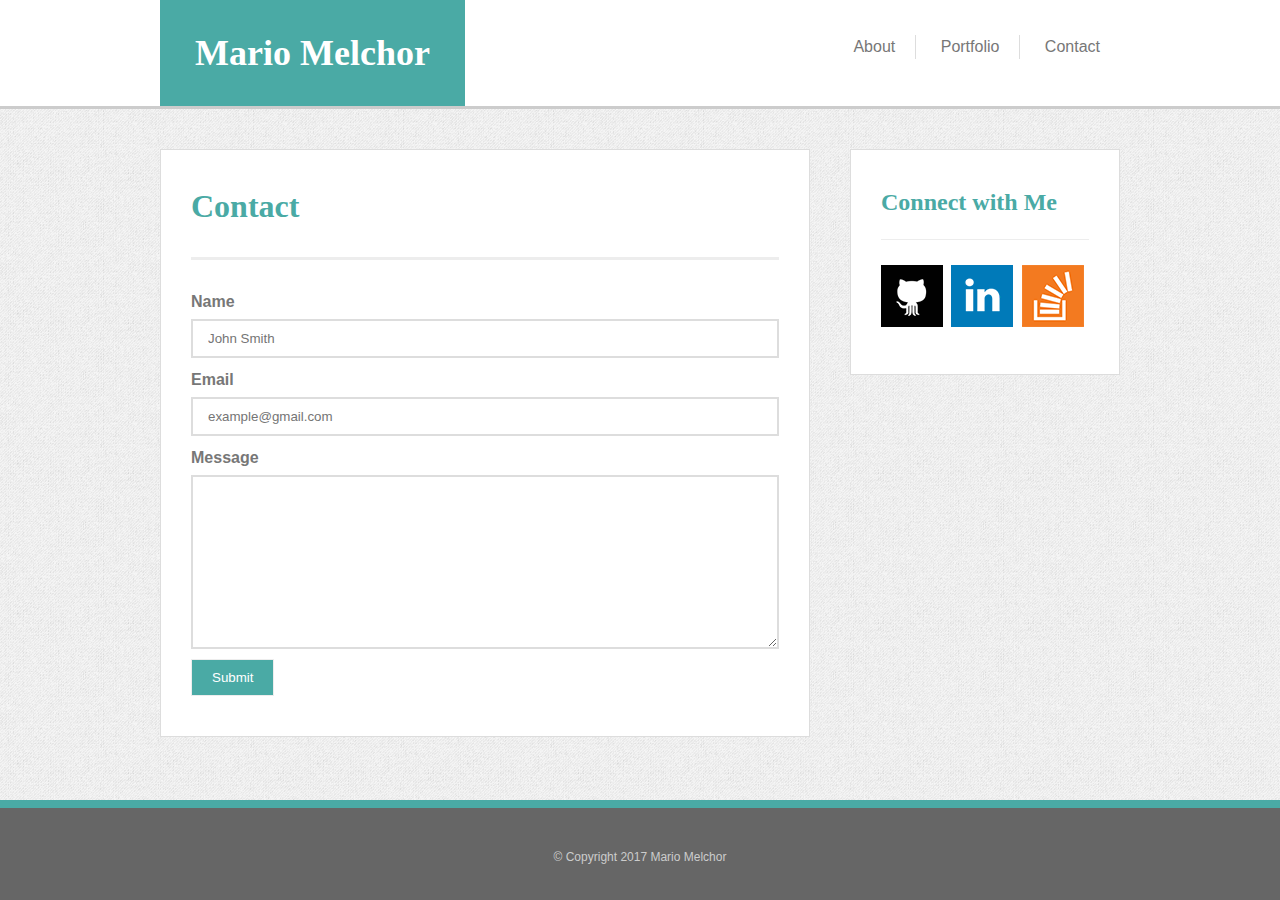
<file: contact.html>
<!DOCTYPE html>
<html>
<head>
	<title>Basic Portfolio - Mario Melchor</title>
	<link rel="stylesheet" href="assets/css/reset.css">
	<link rel="stylesheet" href="assets/css/style.css">
</head>
<body>

<header class="site-header">
	<div class="container">
		<div class="logo">
			<h1><a href="index.html">Mario Melchor</a></h1>
		</div><!-- /.logo -->

		<nav class="main-navigation">
			<ul>
				<li><a href="index.html">About</a></li>
				<li><a href="portfolio.html">Portfolio</a></li>
				<li><a href="contact.html">Contact</a></li>
			</ul>
		</nav><!-- /.main-navigation -->

	</div><!-- /.container -->
</header><!-- /.site-header -->

<div class="container">

	<main class="main-section">
		<section class="section-content">
			<header class="page-header">
				<h2>Contact</h2>
			</header><!-- /.page-header -->

			<form action="#">
				<div class="form-group">
					<label for="name">Name</label>
					<input id="name" name="name" type="text" placeholder="John Smith">
				</div><!-- /.form-group -->
				<div class="form-group">
					<label for="email">Email</label>
					<input id="email" name="email" type="email" placeholder="example@gmail.com">
				</div><!-- /.form-group -->
				<div class="form-group">
					<label for="message">Message</label>
					<textarea name="message" id="message" cols="30" rows="10"></textarea>
				</div><!-- /.form-group -->
				<input id="submit" name="submit" type="submit">
			</form>

		</section><!-- /.section-content -->
	</main><!-- /.main-section -->

	<aside class="aside-section">
		<div class="section-content">
			<header class="sub-header">
				<h4>Connect with Me</h4>
			</header><!-- /.sub-header -->

			<ul class="social-links">
				<li><a href="https://github.com/mariomelchor"><img src="assets/images/icon-github.png" alt="Github"></a></li>
				<li><a href="https://www.linkedin.com/in/mario-melchor-a1a650139/"><img src="assets/images/icon-linkedin.png" alt="Linkedin"></a></li>
				<li><a href="https://stackoverflow.com/users/7859878/mario-melchor?tab=profile"><img src="assets/images/icon-stack-overflow.png" alt="Stack Overflow"></a></li>
			</ul><!-- /.social-links -->

		</div><!-- /.section-content -->
	</aside><!-- /.aside-section -->

</div><!-- /.container -->

<footer class="site-footer">
	<div class="copyright">&copy; Copyright 2017 Mario Melchor</div><!-- /.copyright -->
</footer><!-- /.site-footer -->

</body>
</html>
</file>
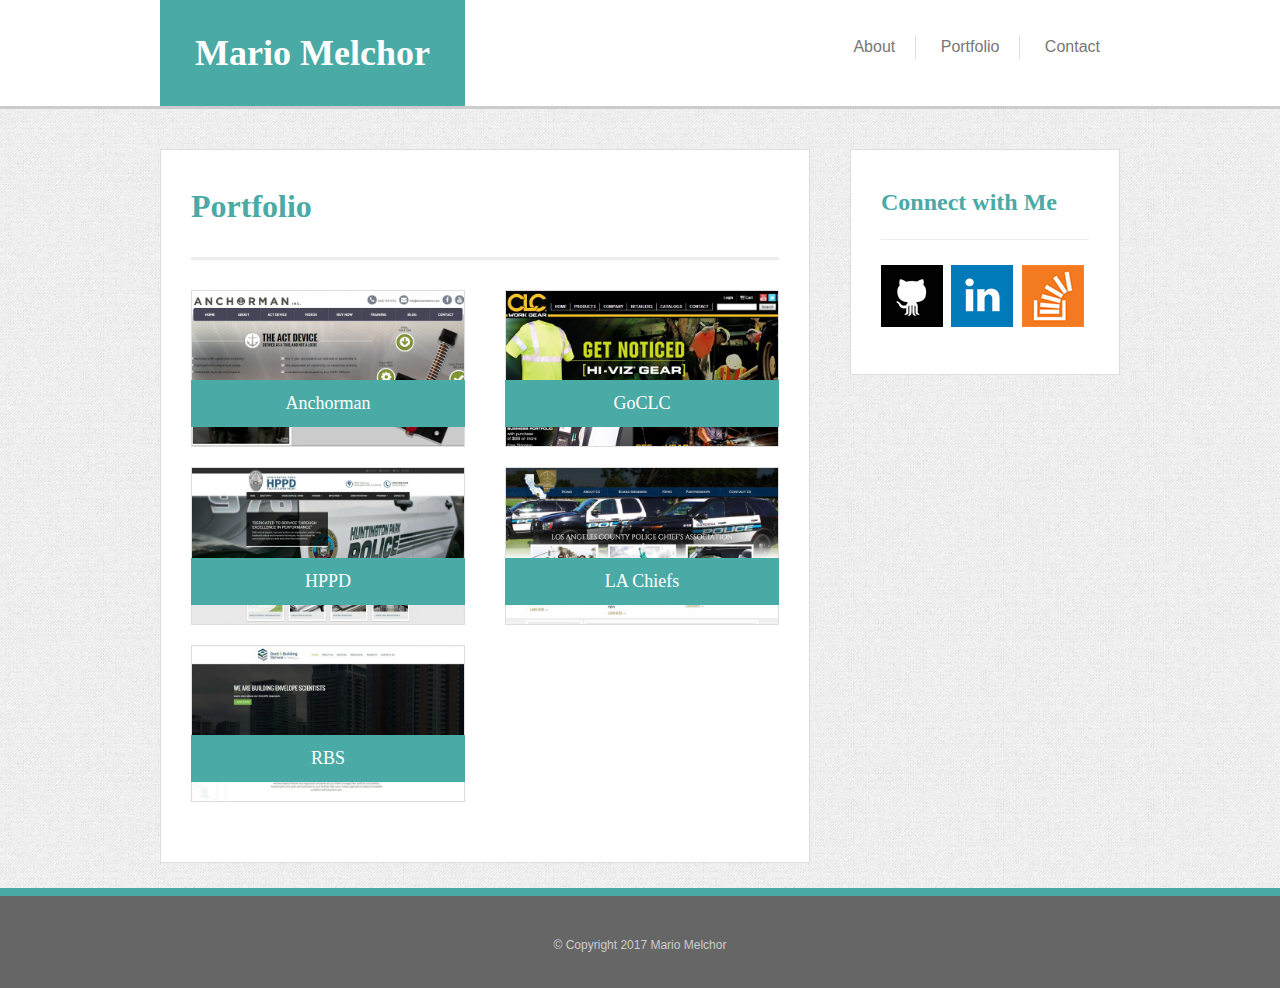
<file: portfolio.html>
<!DOCTYPE html>
<html>
<head>
	<title>Basic Portfolio - Mario Melchor</title>
	<link rel="stylesheet" href="assets/css/reset.css">
	<link rel="stylesheet" href="assets/css/style.css">
</head>
<body>

<header class="site-header">
	<div class="container">
		<div class="logo">
			<h1><a href="index.html">Mario Melchor</a></h1>
		</div><!-- /.logo -->

		<nav class="main-navigation">
			<ul>
				<li><a href="index.html">About</a></li>
				<li><a href="portfolio.html">Portfolio</a></li>
				<li><a href="contact.html">Contact</a></li>
			</ul>
		</nav><!-- /.main-navigation -->

	</div><!-- /.container -->
</header><!-- /.site-header -->

<div class="container">

	<main class="main-section">
		<section class="section-content">
			<header class="page-header">
				<h2>Portfolio</h2>
			</header><!-- /.page-header -->

			<div class="portfolio-items clearfix">
				<div class="portfolio-item">
					<a href="http://anchormaninc.com">
						<img src="assets/images/anchorman.png" alt="">
						<div class="portfolio-title">Anchorman</div>
					</a>
				</div><!-- /.portfolio-item -->
				<div class="portfolio-item">
					<a href="http://goclc.com">
						<img src="assets/images/goclc.jpg" alt="GoCLC">
						<div class="portfolio-title">GoCLC</div>
					</a>
				</div><!-- /.portfolio-item -->
				<div class="portfolio-item">
					<a href="http://hppolice.org">
						<img src="assets/images/hppd.jpg" alt="HPPD">
						<div class="portfolio-title">HPPD</div>
					</a>
				</div><!-- /.portfolio-item -->
				<div class="portfolio-item">
					<a href="http://lachiefs.com">
						<img src="assets/images/lachiefs.jpg" alt="LA Chiefs">
						<div class="portfolio-title">LA Chiefs</div>
					</a>
				</div><!-- /.portfolio-item -->
				<div class="portfolio-item">
					<a href="http://rbs-na.com">
						<img src="assets/images/rbs.jpg" alt="RBS">
						<div class="portfolio-title">RBS</div>
					</a>
				</div><!-- /.portfolio-item -->
			</div><!-- /.portfolio-items -->

		</section><!-- /.section-content -->
	</main><!-- /.main-section -->

	<aside class="aside-section">
		<div class="section-content">
			<header class="sub-header">
				<h4>Connect with Me</h4>
			</header><!-- /.sub-header -->

			<ul class="social-links">
				<li><a href="https://github.com/mariomelchor"><img src="assets/images/icon-github.png" alt="Github"></a></li>
				<li><a href="https://www.linkedin.com/in/mario-melchor-a1a650139/"><img src="assets/images/icon-linkedin.png" alt="Linkedin"></a></li>
				<li><a href="https://stackoverflow.com/users/7859878/mario-melchor?tab=profile"><img src="assets/images/icon-stack-overflow.png" alt="Stack Overflow"></a></li>
			</ul><!-- /.social-links -->

		</div><!-- /.section-content -->
	</aside><!-- /.aside-section -->

</div><!-- /.container -->

<footer class="site-footer">
	<div class="copyright">&copy; Copyright 2017 Mario Melchor</div><!-- /.copyright -->
</footer><!-- /.site-footer -->

</body>
</html>
</file>
<file: assets/css/style.css>
/*------------------------------------*\
	#Layout
\*------------------------------------*/

* {
	-webkit-box-sizing: border-box;
	-moz-box-sizing: border-box;
	box-sizing: border-box;
}
html,
body {
	min-width: 960px;
}
html {
	position: relative;
	min-height: 100%;
}
body {
	color: #777;
	font-size: 16px;
	line-height: 1.5;
	font-family: 'Arial', 'Helvetica Neue', Helvetica, sans-serif;
	background: #ededed url('../images/gray_jean.png') repeat left top;
	margin: 0 0 125px;
}
.site-header {
	background-color: #fff;
	border-bottom: solid 3px #ccc;
	margin-bottom: 40px;
}
.logo {
	display: inline-block;
}
.logo a {
	color: #fff;
	display: block;
	text-decoration: none;
	padding: 35px 35px;
	background-color: #4aaaa5;
	transition: all 0.5s ease;
}
.logo a:hover {
	color: #4aaaa5;
	background-color: #ccc;
}
.container {
	width: 960px;
	margin-left: auto;
	margin-right: auto;
	overflow: hidden;
}
.main-navigation {
	margin-top: 35px;
	float: right;
}
.main-navigation li {
	display: inline-block;
	padding-right: 20px;
	padding-left: 20px;
	border-right: solid 1px #ddd;
}
.main-navigation li:last-child {
	border-right: none;
}
.main-navigation li a {
	color: #777;
	text-decoration: none;
	display: block;
}
.main-navigation li a:hover {
	color: #4aaaa5;
}
.main-section,
.aside-section {
	background: #fff;
}
.main-section {
	width: 650px;
	float: left;
}
.aside-section {
	width: 270px;
	float: right;
}
.section-content {
	padding: 40px 30px;
	border: solid 1px #ddd;
}
.site-footer {
	color: #ccc;
	font-size: 12px;
	text-align: center;
	margin-top: 40px;
	border-top: solid 8px #4aaaa5;
	background-color: #666;
	position: absolute;
	left: 0;
	bottom: 0;
	width: 100%;
	height: 100px;
}
.copyright {
	padding-top: 40px;
}

/*------------------------------------*\
	#Styles
\*------------------------------------*/

h1, h2, h3, h4, h5, h6 {
	color: #4aaaa5;
	line-height: 1;
	font-weight: bold;
	font-family: 'Georgia', Times, 'Times New Roman', serif;
}
h1 {
	font-size: 36px;
}
h2 {
	font-size: 32px;
}
h3 {
	font-size: 28px;
}
h4 {
	font-size: 24px;
}
h5 {
	font-size: 20px;
}
h6 {
	font-size: 18px;
}
p {
	margin-bottom: 15px;
}
img {
	height: auto;
	max-width: 100%;
}
a {
	color: #4aaaa5;
}
a:hover,
a:focus {
	color: #000;
}
a:active {
	color: #4aaaa5;
}

/*------------------------------------*\
	#Headings
\*------------------------------------*/

.page-header {
	padding-bottom: 35px;
	margin-bottom: 30px;
	border-bottom: solid 3px #ededed;
}
.sub-header {
	padding-bottom: 25px;
	margin-bottom: 25px;
	border-bottom: solid 1px #ededed;
}

/*------------------------------------*\
	#Portfolio
\*------------------------------------*/

.portfolio-items .portfolio-item {
	float: left;
	width: 274px;
	position: relative;
	margin-bottom: 20px;
	margin-right: 40px;
	overflow: hidden;
}
.portfolio-items .portfolio-item:nth-child(even) {
	margin-right: 0;
}
.portfolio-item .portfolio-title {
	color: #fff;
	font-size: 18px;
	font-family: 'Georgia', Times, 'Times New Roman', serif;
	text-align: center;
	position: absolute;
	left: 0;
	right: 0;
	bottom: 20px;
	padding: 10px;
	background: #4aaaa5;
}
.portfolio-item:hover .portfolio-title {
	color: #000;
}
.portfolio-item a {
	display: block;
	border-width: 1px;
	border-color: #ddd;
	border-style: solid;
}
.portfolio-item a:hover {
	border-color: #4aaaa5;
}
.portfolio-item img {
	display: block;
	transition: all 0.5s ease;
}
.portfolio-item:hover img {
	transform: scale( 1.1 );
}

/*------------------------------------*\
	#Misc Classes
\*------------------------------------*/

.img-left {
	float: left;
	margin-right: 25px;
	margin-bottom: 10px;
}
.clearfix:after {
	content: "";
	display: table;
	clear: both;
}

/*------------------------------------*\
	#List
\*------------------------------------*/

.social-links li {
	margin-right: 4px;
	display: inline-block;
}
.social-links li a {
	display: block;
	transition: all 0.5s ease;
}
.social-links li a:hover {
	opacity: .60;
}

/*------------------------------------*\
	#Forms
\*------------------------------------*/

.form-group {
	margin-bottom: 10px;
}
.form-group label {
	font-weight: bold;
	display: block;
	margin-bottom: 5px;
}
button,
input[type="button"],
input[type="reset"],
input[type="submit"] {
	color: #fff;
	display: inline-block;
	text-align: center;
	vertical-align: middle;
	cursor: pointer;
	border: 1px solid #ededed;
	padding: 10px 20px;
	background-color: #4aaaa5;
}
button:hover,
input[type="button"]:hover,
input[type="reset"]:hover,
input[type="submit"]:hover {
	background-color: #4aa89d;
}
button:focus,
input[type="button"]:focus,
input[type="reset"]:focus,
input[type="submit"]:focus,
button:active,
input[type="button"]:active,
input[type="reset"]:active,
input[type="submit"]:active {
	background-color: #4aa89d;
}
input[type="text"],
input[type="email"],
textarea {
	color: #a9a9a9;
	vertical-align: middle;
	border: 2px solid #ddd;
	background-color: #fff;
}
input[type="text"]:focus,
input[type="email"]:focus,
textarea:focus {
	color: #777;
	border-color: #4aaaa5;
	outline: 0;
}
input[type="text"],
input[type="email"],
textarea {
	padding: 10px 15px;
	width: 100%;
}
</file>
